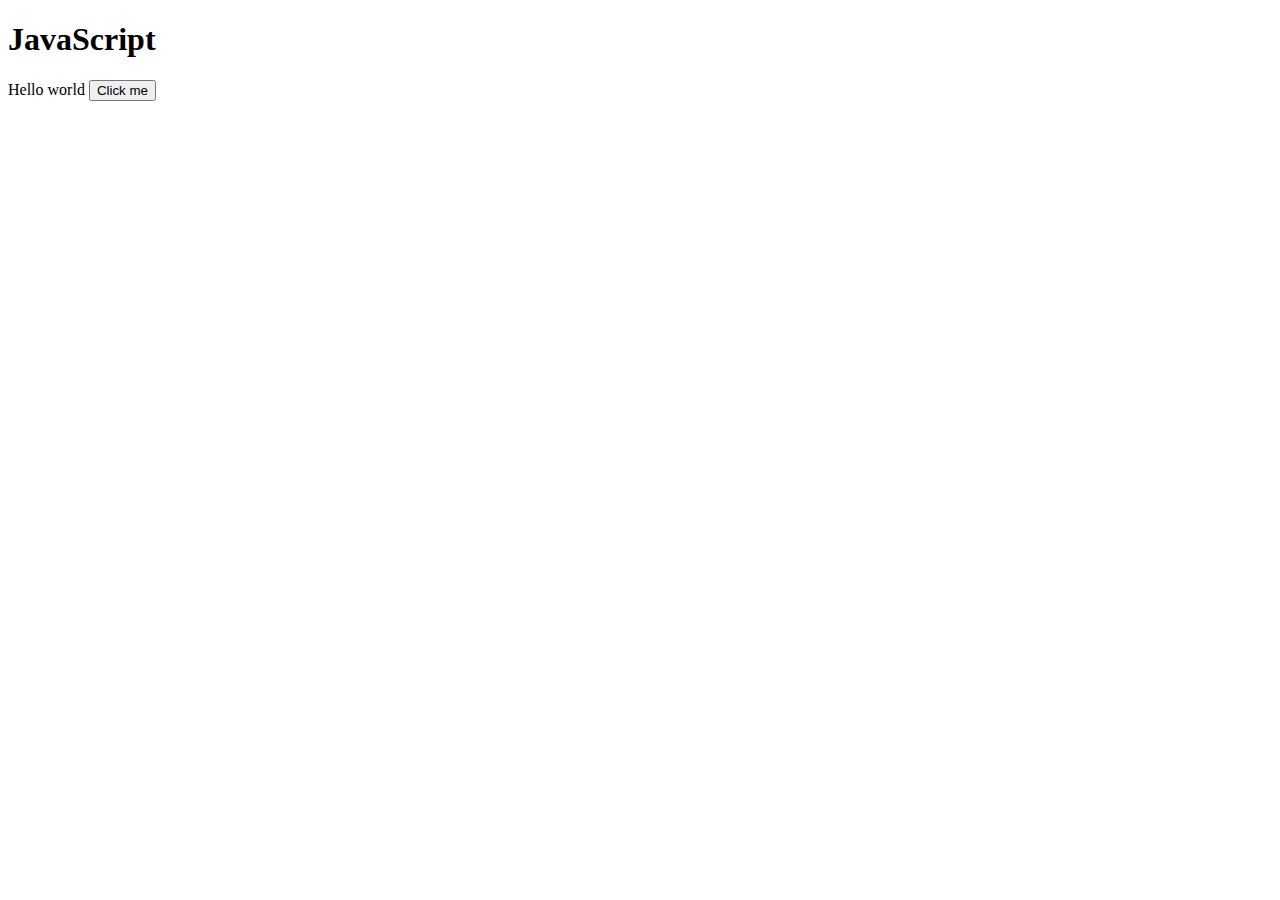
<file: ex1.html>
<!DOCTYPE html>
<html>
  <head>
    <meta charset="utf-8">
    <title></title>
  </head>
  <body>
    <h1>JavaScript</h1>
    <script type="text/javascript">
      document.write("Hello world");
    </script>
    <input type="button" value="Click me" onclick="alert('Hello world')">
  </body>
</html>
</file>
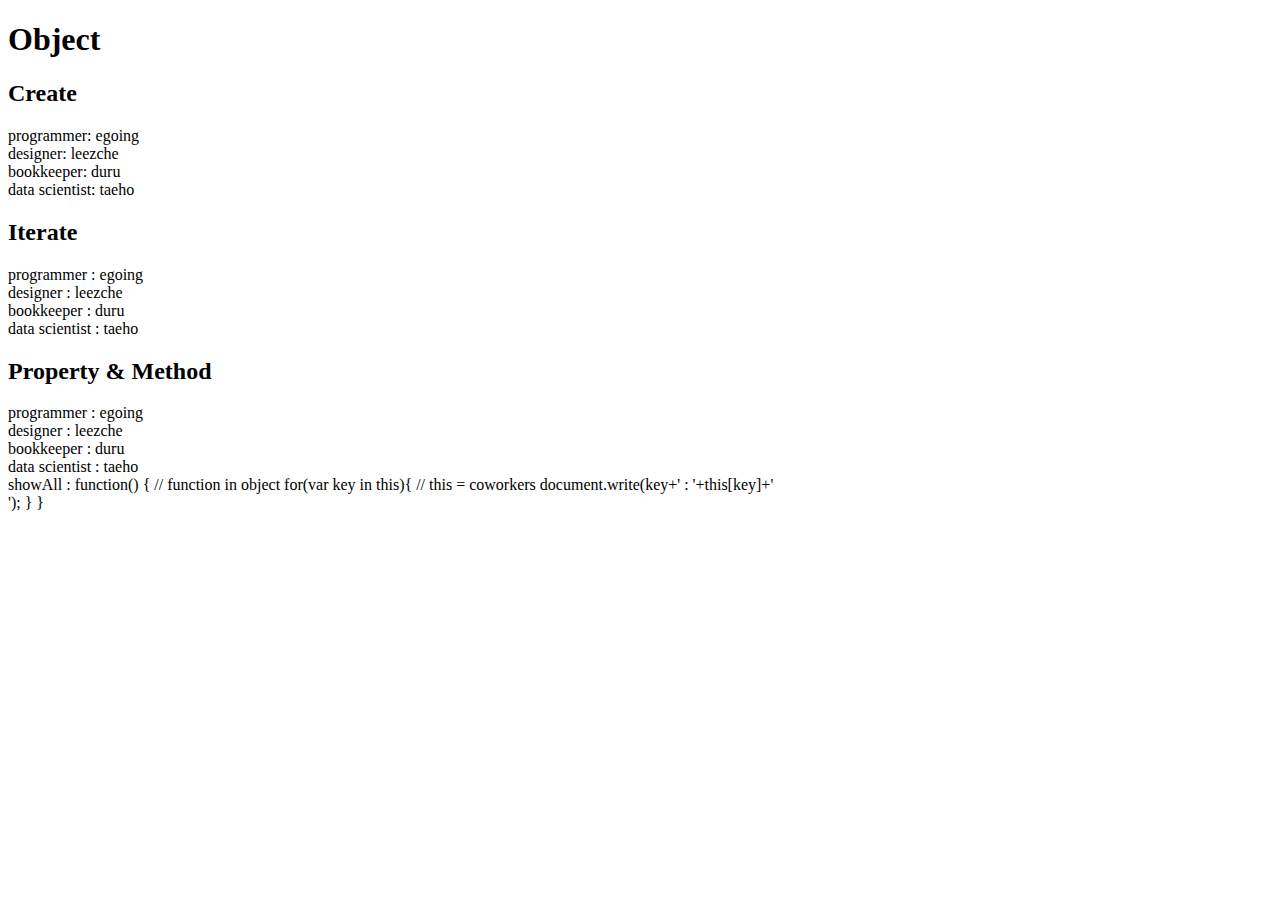
<file: ex10_object.html>
<!DOCTYPE html>
<html lang="en" dir="ltr">
  <head>
    <meta charset="utf-8">
    <title></title>
  </head>
  <body>
    <h1>Object</h1>
    <h2>Create</h2>
    <script type="text/javascript">
      var coworkers = { // make object
        "programmer":"egoing",
        "designer":"leezche"
      };
      document.write("programmer: "+coworkers.programmer+"<br>");
      document.write("designer: "+coworkers.designer+"<br>");
      coworkers.bookkeeper = "duru";// add object
      document.write("bookkeeper: "+coworkers.bookkeeper+"<br>");// call object
      coworkers["data scientist"] = "taeho";// add object
      document.write("data scientist: "+coworkers["data scientist"]+"<br>");// call object
    </script>

    <h2>Iterate</h2>
    <script type="text/javascript">
      for(var key in coworkers){
        document.write(key+' : '+coworkers[key]+'<br>');
      }
    </script>

    <h2>Property & Method</h2>
    <script type="text/javascript">
      coworkers.showAll = function() { // function in object
        for(var key in this){          // this = coworkers
          document.write(key+' : '+this[key]+'<br>');
        }
      }
      coworkers.showAll();
    </script>
  </body>
</html>
</file>
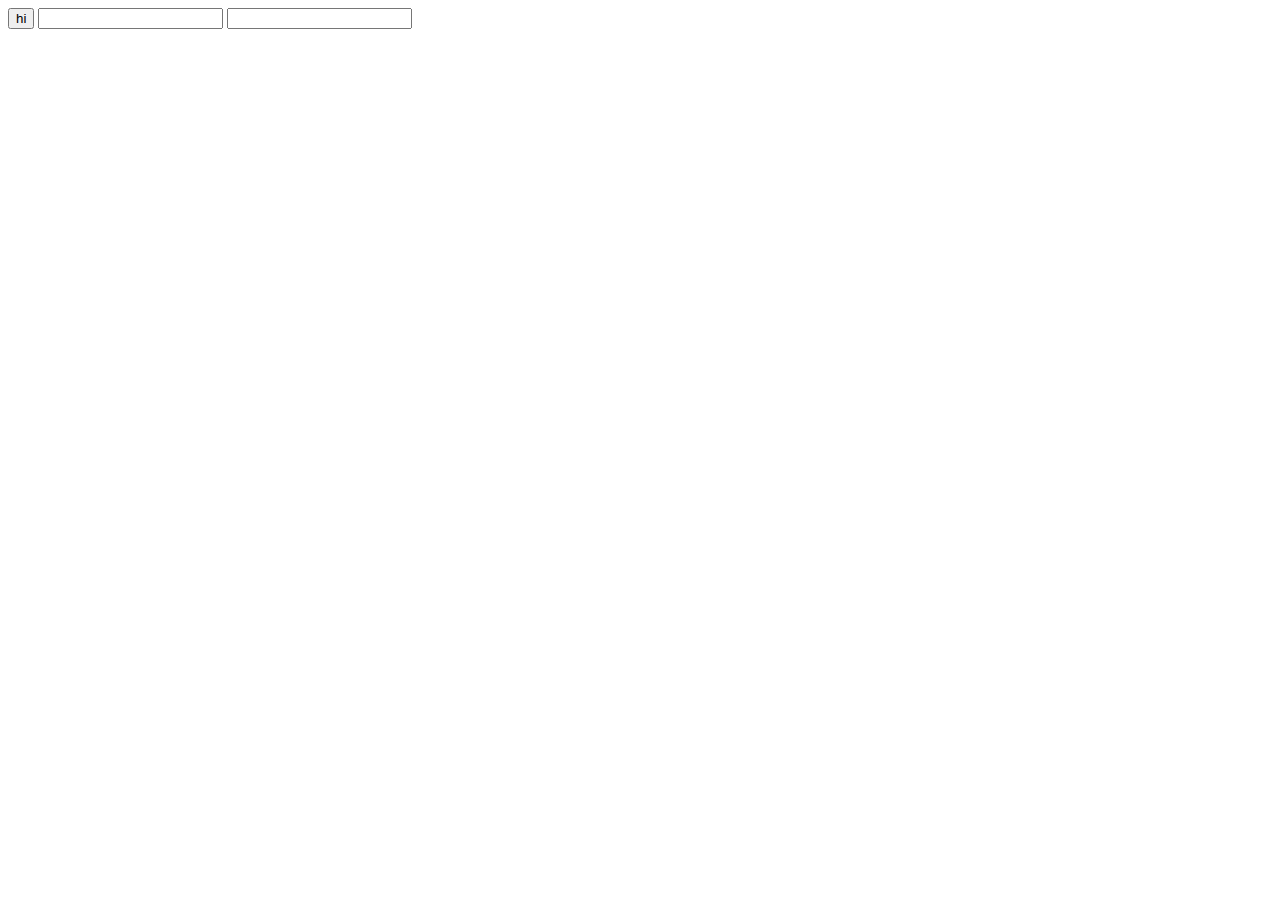
<file: ex2.html>
<!DOCTYPE html>
<html>
  <head>
    <meta charset="utf-8">
    <title></title>
  </head>
  <body>
    <input type="button" name="" value="hi" onclick="alert('hi')">
    <input type="text" name="" value="" onchange="alert('changed')">
    <input type="text" name="" value="" onkeydown="alert('key down!')">
  </body>
</html>
</file>
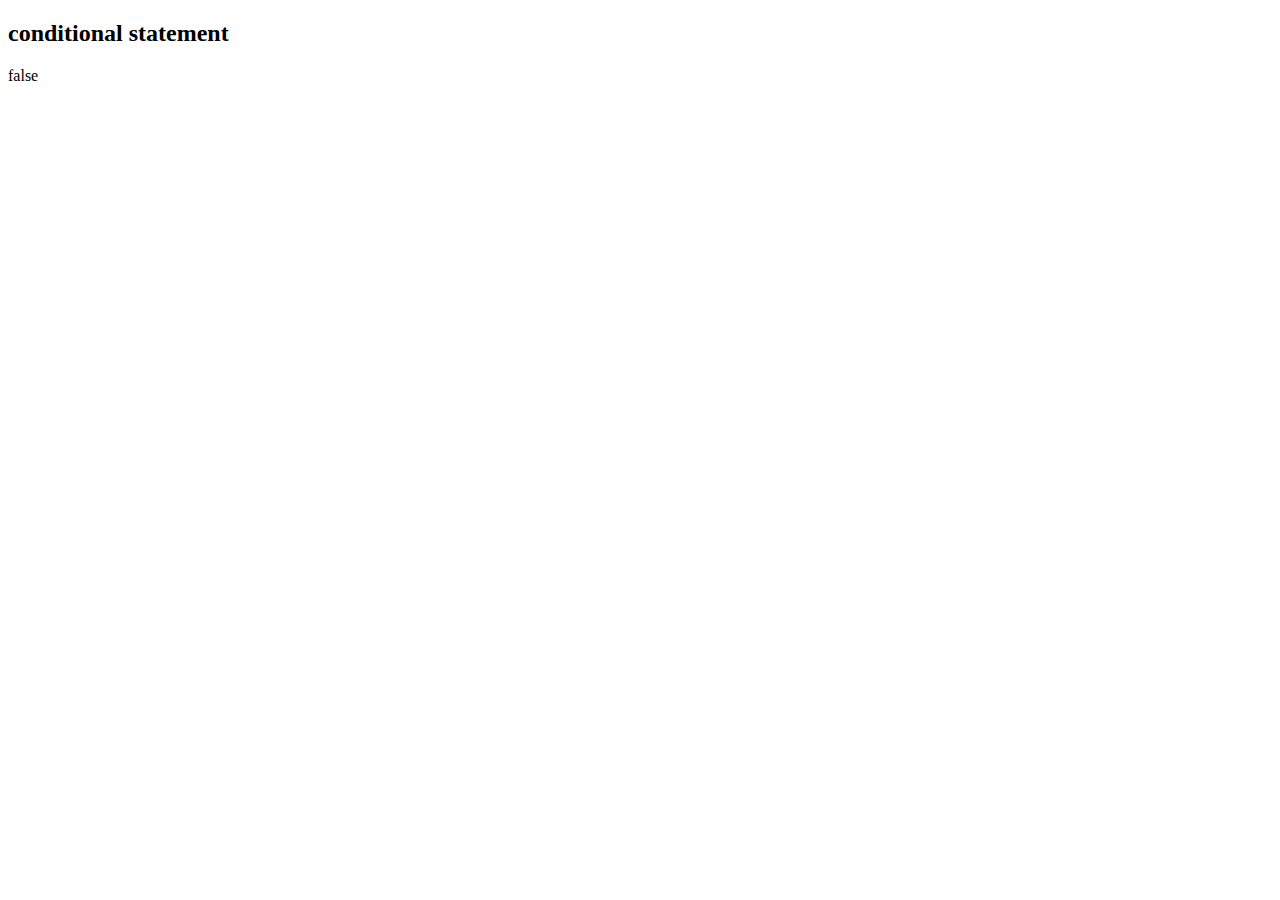
<file: ex3.html>
<!DOCTYPE html>
<html lang="en" dir="ltr">
  <head>
    <meta charset="utf-8">
    <title></title>
  </head>
  <body>
    <h2>conditional statement</h2>
    <script>
      document.write(1===2);
    </script>
  </body>
</html>
</file>
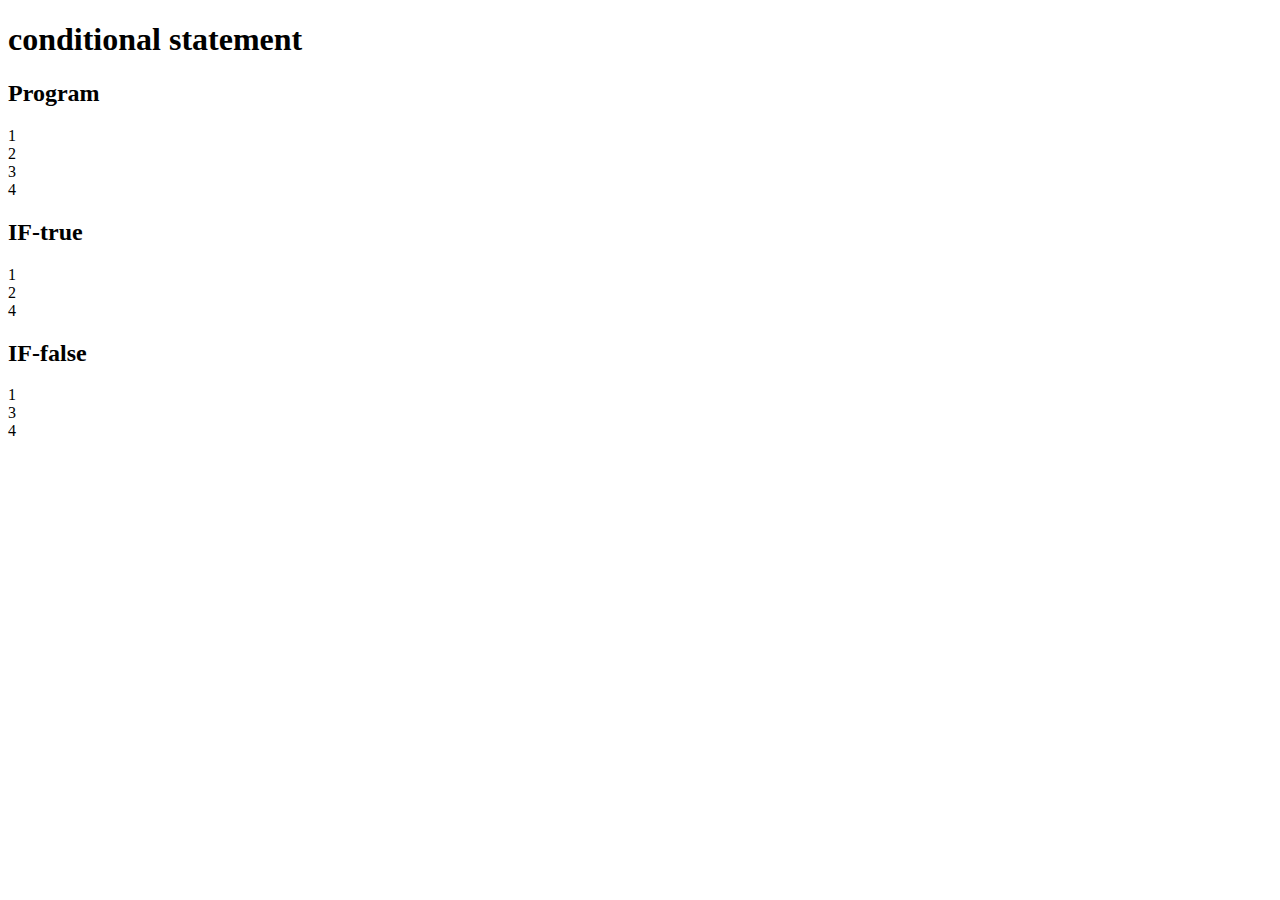
<file: ex5.html>
<!DOCTYPE html>
<html lang="en" dir="ltr">
  <head>
    <meta charset="utf-8">
    <title></title>
  </head>
  <body>
    <h1>conditional statement</h1>
    <h2>Program</h2>
    <script>
      document.write("1<br>");
      document.write("2<br>");
      document.write("3<br>");
      document.write("4<br>");
    </script>
    <h2>IF-true</h2>
    <script type="text/javascript">
      document.write("1<br>");
      if(true){
        document.write("2<br>");
      } else {
        document.write("3<br>");
      }
      document.write("4<br>");
    </script>
    <h2>IF-false</h2>
    <script type="text/javascript">
      document.write("1<br>");
      if(false){
        document.write("2<br>");
      } else {
        document.write("3<br>");
      }
      document.write("4<br>");
    </script>
  </body>
</html>
</file>
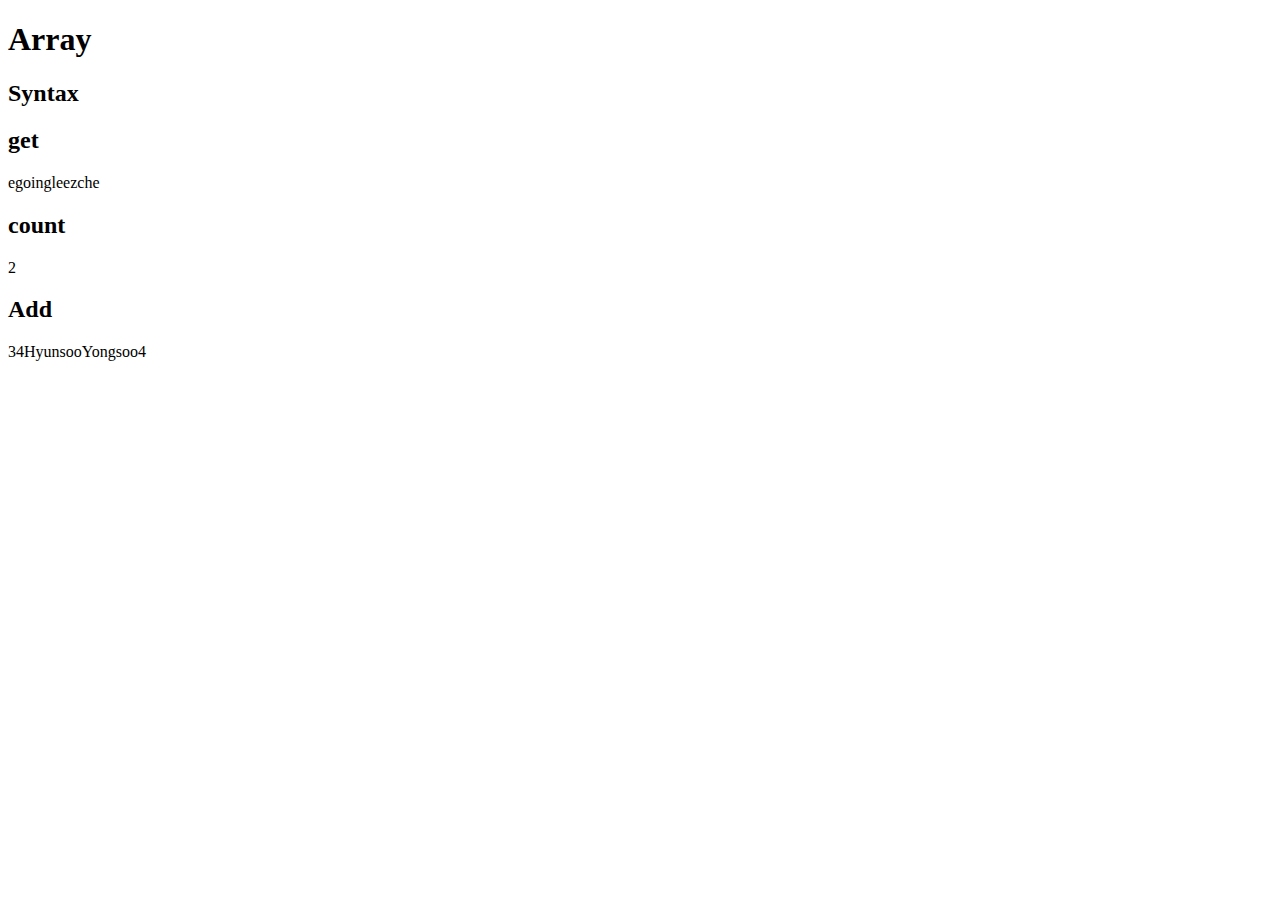
<file: ex6.html>
<!DOCTYPE html>
<html lang="en" dir="ltr">
  <head>
    <meta charset="utf-8">
    <title></title>
  </head>
  <body>
    <h1>Array</h1>
    <h2>Syntax</h2>
    <script type="text/javascript">
      var coworkers = ["egoing", "leezche"];
    </script>
    <h2>get</h2>
    <script type="text/javascript">
      document.write(coworkers[0]);
      document.write(coworkers[1]);
    </script>
    <h2>count</h2>
    <script type="text/javascript">
      document.write(coworkers.length);
    </script>
    <h2>Add</h2>
    <script type="text/javascript">
      document.write(coworkers.push("Hyunsoo"));
      document.write(coworkers.push("Yongsoo"));
      document.write(coworkers[2]);
      document.write(coworkers[3]);
      document.write(coworkers.length);
    </script>
  </body>
</html>
</file>
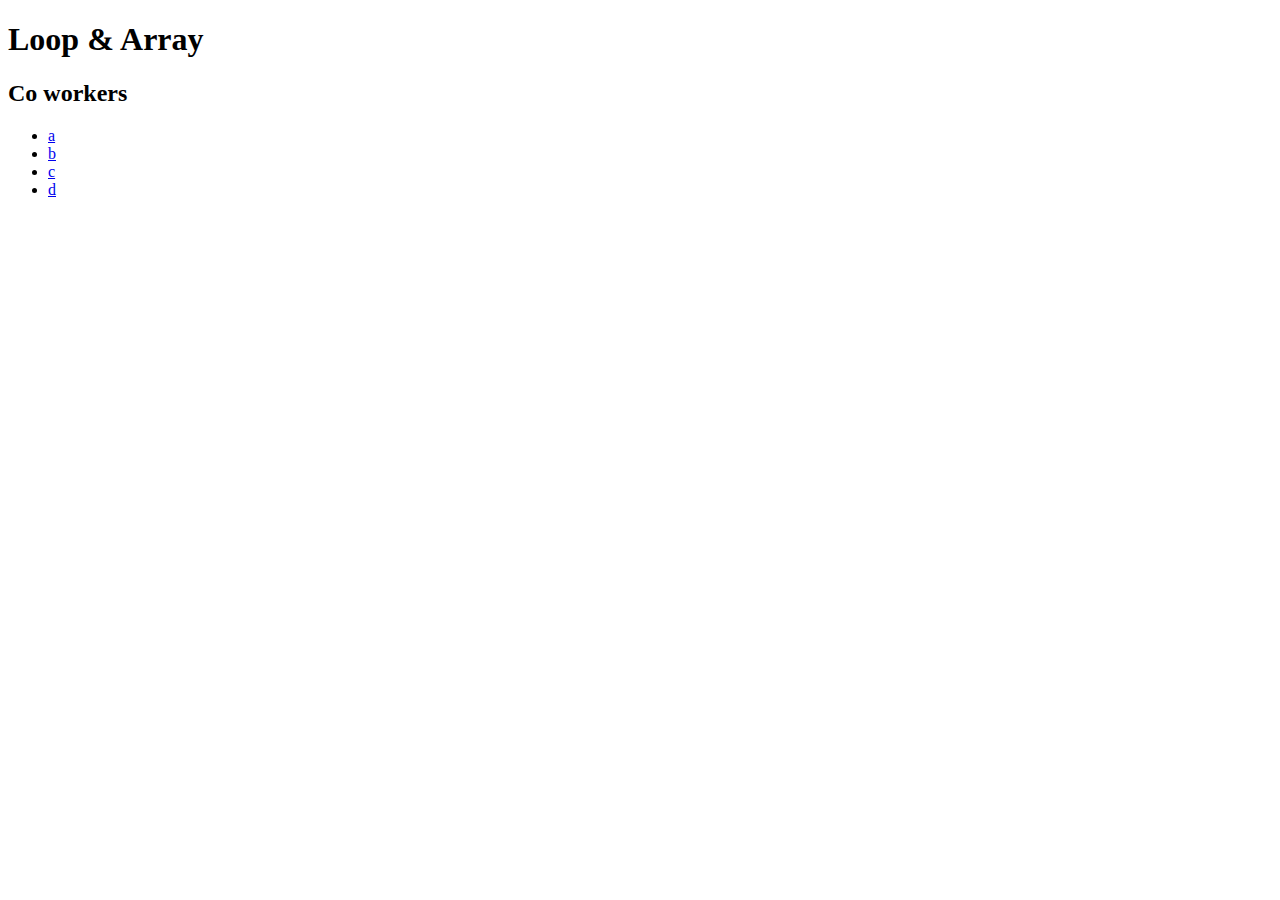
<file: ex7.html>
<!DOCTYPE html>
<html lang="en" dir="ltr">
  <head>
    <meta charset="utf-8">
    <title></title>
  </head>
  <body>
    <h1>Loop & Array</h1>
    <script type="text/javascript">
      var coworkers = ['a', 'b', 'c','d'];
    </script>
    <h2>Co workers</h2>
    <ul>
      <script type="text/javascript">
        var i = 0;
        var j =coworkers.length;
        while(i < j){
          document.write('<li><a href="http://a.com'+coworkers[i]+'">' + coworkers[i] + '</a></li>');
          i = i + 1;
        }
      </script>
    </ul>
  </body>
</html>
</file>
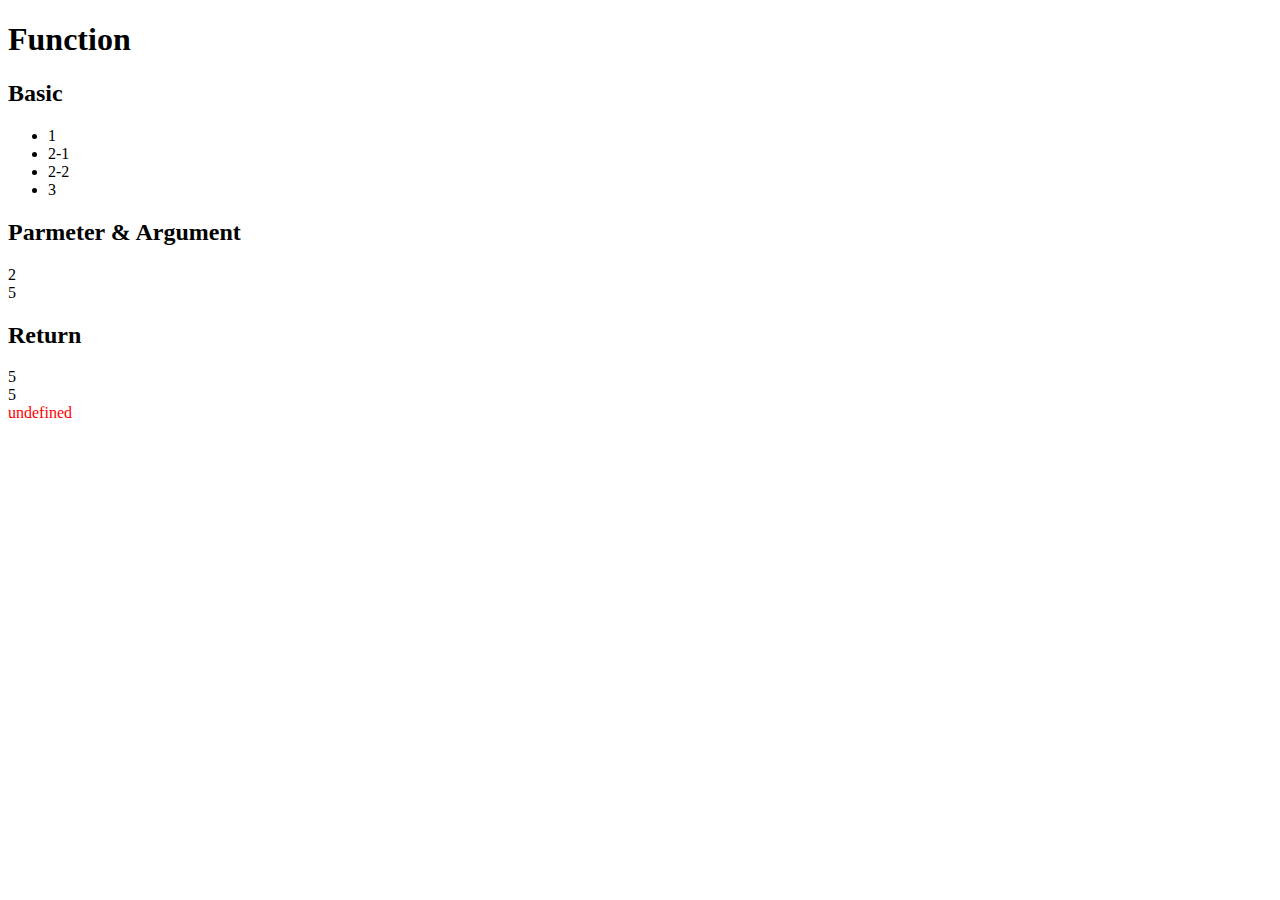
<file: ex9_fn.html>
<!DOCTYPE html>
<html lang="en" dir="ltr">
  <head>
    <meta charset="utf-8">
    <title></title>
  </head>
  <body>
    <h1>Function</h1>
    <h2>Basic</h2>
    <ul>
      <script>
        function two(){
          document.write('<li>2-1</li>');
          document.write('<li>2-2</li>');
        }
        document.write('<li>1</li>');
        two();
        document.write('<li>3</li>');
      </script>
    </ul>

    <h2>Parmeter & Argument</h2>
    <script type="text/javascript">
      function onePlusone(){
        document.write(1+1+'<br>');
      }
      onePlusone();
      function sum(i,j){
        document.write(i+j+'<br>');
      }
      sum(2,3); //5
    </script>

    <h2>Return</h2>
    <script>
      function sum2(i,j){
        return i+j;
      }
      document.write(sum2(2,3)+'<br>');
      document.write('<div style="color:red">'+sum(2,3)+'</div>');
      //document.write('<div style="font-size:3rem;">' + sum(2,3) + '</div>');
    </script>
  </body>
</html>
</file>
